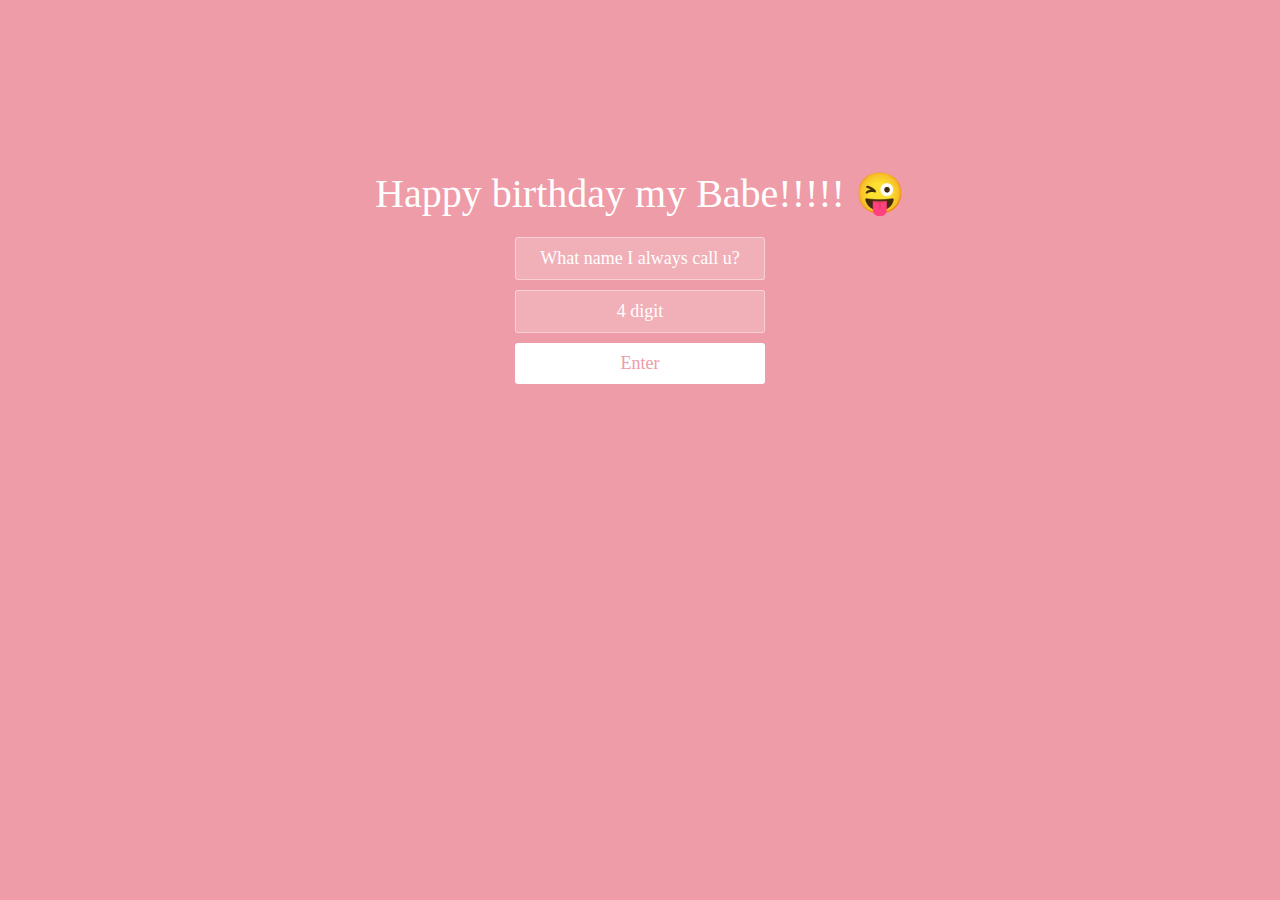
<file: index.html>
<!doctype html>
<html lang="zh">
<head>
<meta charset="UTF-8">
<meta http-equiv="X-UA-Compatible" content="IE=edge,chrome=1"> 
<meta name="viewport" content="width=device-width, initial-scale=1.0">
<title>Happy Birthday</title>
<link rel="stylesheet" type="text/css" href="css/styles.css">
</head>
<body>
<div class="htmleaf-container">
	<div class="wrapper">
		<div class="container">
			<h1>Happy birthday my Babe!!!!! 😜</h1>
			
			<form class="form">
				<input id="userName" name="userName" type="text" placeholder="What name I always call u?">
				<input id="pwd" name="pwd" type="password" placeholder="4 digit">
				<button type="submit" id="login-button">Enter</button>
			</form>
		</div>
		
		<ul class="bg-bubbles">
			<li></li>
			<li></li>
			<li></li>
			<li></li>
			<li></li>
			<li></li>
			<li></li>
			<li></li>
			<li></li>
			<li></li>
		</ul>
	</div>
</div>

<script src="js/jquery-2.1.1.min.js" type="text/javascript"></script>
<script src="js/jquery-1.8.4.min.js" type="text/javascript"></script>
<audio src="music/Index_01.m4a" autoplay="autoplay">

</body>
</html>
</file>
<file: css/styles.css>
* {
  box-sizing: border-box;
  margin: 0;
  padding: 0;
  font-weight: 300;
}
body {
  font-family:"Microsoft YaHei";
  color: white;
  font-weight: 300;
}
body ::-webkit-input-placeholder {
  /* WebKit browsers */
  font-family:"Microsoft YaHei";
  color: white;
  font-weight: 300;
}
body :-moz-placeholder {
  /* Mozilla Firefox 4 to 18 */
  font-family:"Microsoft YaHei";
  color: white;
  opacity: 1;
  font-weight: 300;
}
body ::-moz-placeholder {
  /* Mozilla Firefox 19+ */
  font-family:"Microsoft YaHei";
  color: white;
  opacity: 1;
  font-weight: 300;
}
body :-ms-input-placeholder {
  /* Internet Explorer 10+ */
  font-family:"Microsoft YaHei";
  color: white;
  font-weight: 300;
}
.wrapper {
  background: #ee9ca7;
  background: -webkit-linear-gradient(top left, #ee9ca7 0%, #ee9ca7 100%);
  background: linear-gradient(to bottom right, #ee9ca7 0%, #ee9ca7 100%);
  background-color:rgba(255,255,255,0.9);
  position: absolute;
  top:0;
  left: 0;
  width: 100%;
  height: 100%;
  overflow: hidden;

}

.wrapper.form-success .container h1 {
  -webkit-transform: translateY(85px);
      -ms-transform: translateY(85px);
          transform: translateY(85px);
}
.container {
  max-width: 600px;
  margin: 0 auto;
  margin-top: 7%;
  padding: 80px 0;
  height: 400px;
  text-align: center;
}
.container h1 {
  font-size: 40px;
  -webkit-transition-duration: 1s;
          transition-duration: 1s;
  -webkit-transition-timing-function: ease-in-put;
          transition-timing-function: ease-in-put;
  font-weight: 200;
}
form {
  padding: 20px 0;
  position: relative;
  z-index: 2;
}
form input {
  -webkit-appearance: none;
     -moz-appearance: none;
          appearance: none;
  outline: 0;
  border: 1px solid rgba(255, 255, 255, 0.4);
  background-color: rgba(255, 255, 255, 0.2);
  width: 250px;
  border-radius: 3px;
  padding: 10px 15px;
  margin: 0 auto 10px auto;
  display: block;
  text-align: center;
  font-family: "Microsoft YaHei";
  font-size: 18px;
  color: white;
  -webkit-transition-duration: 0.25s;
          transition-duration: 0.25s;
  font-weight: 300;
}
form input:hover {
  background-color: rgba(255, 255, 255, 0.4);
}
form input:focus {
  background-color: white;
  width: 300px;
  color: #ee9ca7;
}
form button {
  -webkit-appearance: none;
     -moz-appearance: none;
          appearance: none;
  outline: 0;
  background-color: white;
  font-family: "Microsoft YaHei";
  border: 0;
  padding: 10px 15px;
  color: #ee9ca7;
  border-radius: 3px;
  width: 250px;
  cursor: pointer;
  font-size: 18px;
  -webkit-transition-duration: 0.25s;
          transition-duration: 0.25s;
}
form button:hover {
  background-color: #f5f7f9;
}
.bg-bubbles {
  position: absolute;
  top: 0;
  left: 0;
  width: 100%;
  height: 100%;
  z-index: 1;
}
.bg-bubbles li {
  position: absolute;
  list-style: none;
  display: block;
  width: 40px;
  height: 40px;
  background-color: rgba(255, 255, 255, 0.15);
  bottom: -160px;
  -webkit-animation: square 30s infinite;
  animation: square 30s infinite;
  -webkit-transition-timing-function: linear;
  transition-timing-function: linear;
}
.bg-bubbles li:nth-child(1) {
  left: 10%;
}
.bg-bubbles li:nth-child(2) {
  left: 20%;
  width: 80px;
  height: 80px;
  -webkit-animation-delay: 2s;
          animation-delay: 2s;
  -webkit-animation-duration: 17s;
          animation-duration: 17s;
}
.bg-bubbles li:nth-child(3) {
  left: 25%;
  -webkit-animation-delay: 4s;
          animation-delay: 4s;
}
.bg-bubbles li:nth-child(4) {
  left: 40%;
  width: 60px;
  height: 60px;
  -webkit-animation-duration: 22s;
          animation-duration: 22s;
  background-color: rgba(255, 255, 255, 0.25);
}
.bg-bubbles li:nth-child(5) {
  left: 70%;
}
.bg-bubbles li:nth-child(6) {
  left: 80%;
  width: 120px;
  height: 120px;
  -webkit-animation-delay: 3s;
          animation-delay: 3s;
  background-color: rgba(255, 255, 255, 0.2);
}
.bg-bubbles li:nth-child(7) {
  left: 32%;
  width: 160px;
  height: 160px;
  -webkit-animation-delay: 7s;
          animation-delay: 7s;
}
.bg-bubbles li:nth-child(8) {
  left: 55%;
  width: 20px;
  height: 20px;
  -webkit-animation-delay: 15s;
          animation-delay: 15s;
  -webkit-animation-duration: 40s;
          animation-duration: 40s;
}
.bg-bubbles li:nth-child(9) {
  left: 25%;
  width: 10px;
  height: 10px;
  -webkit-animation-delay: 2s;
          animation-delay: 2s;
  -webkit-animation-duration: 40s;
          animation-duration: 40s;
  background-color: rgba(255, 255, 255, 0.3);
}
.bg-bubbles li:nth-child(10) {
  left: 90%;
  width: 160px;
  height: 160px;
  -webkit-animation-delay: 11s;
          animation-delay: 11s;
}
@-webkit-keyframes square {
  0% {
    -webkit-transform: translateY(0);
            transform: translateY(0);
  }
  100% {
    -webkit-transform: translateY(-900px) rotate(600deg);
            transform: translateY(-900px) rotate(600deg);
  }
}
@keyframes square {
  0% {
    -webkit-transform: translateY(0);
            transform: translateY(0);
  }
  100% {
    -webkit-transform: translateY(-900px) rotate(600deg);
            transform: translateY(-900px) rotate(600deg);
  }
}
</file>
